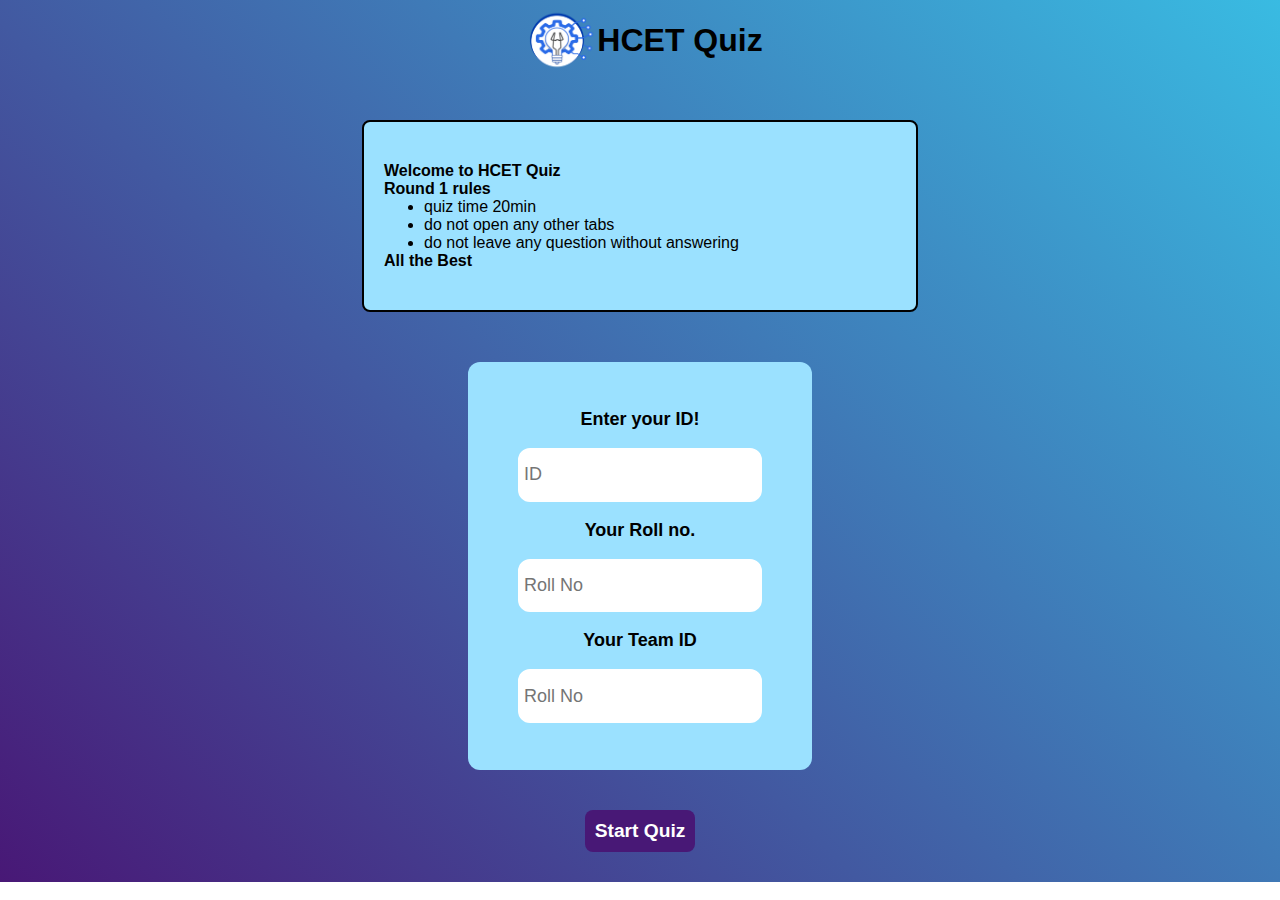
<file: index.html>
<!DOCTYPE html>
<html lang="en">
<head>
    <link rel="stylesheet" href="./styles.css">
    
    <title>HCET Quiz</title>
</head>
<body>
    <div class="titleMenu">
        <div style="display: flex;flex-direction: row;align-items: center;">
            <img src="./LOGO_model-2 png.png" alt="logo" style="width:80px;height: 80px; object-fit: contain;">
            <h1 class="header">
                HCET Quiz
            </h1>
        </div>
        <div class="note">
           <p>Welcome to HCET Quiz</p>
           <p>Round 1 rules</p>
           <ul class="expand ">
            <li>quiz time 20min</li>
            <li>do not open any other tabs</li>
            <li>do not leave any question without answering</li>
           </ul>
           <p>All the Best</p>
        </div>
        <div class="logInForm">
            <label for="userId">Enter your ID!</label>
            <br>
            <div class="dropdown">
                <input type="text" id="userId" placeholder="ID" required onkeyup="filterFunction(this)">
                <div class="dropdown-content">
                 <span onclick="placeValue(0)">Raghava</span>
                 <span onclick="placeValue(1)">Ravi</span>
                 <span onclick="placeValue(2)">Me</span>
                </div>
              </div>
            <br>
            <label for="userRoll">Your Roll no.</label>
            <br>
            <div class="dropdown">
                <input type="text" id="userRoll" placeholder="Roll No" required>
            </div><br>
            <label for="teamNo">Your Team ID</label>
            <br>
            <div class="dropdown">
                <input type="text" id="teamNo" placeholder="Roll No" required>
            </div>
            
        </div>
        <div class="exammenu">
            <button onclick="showStart()">Start Quiz</button>
        </div>
        <!-- <img src="./LOGO_model-2 png.png" alt="logo" class="bgLogo">-->
        <dialog id="startDialog">
            <button class="x" onclick="{startDialog.close();}">X</button>
            <h2>Start?</h2>
            <div>
            <p>Before you start </p>
            <p>Please Check the details you provided</p>
            <p>You will have 20min to finish this test</p>
            <p>The test should be done in fullscreen mode</p>
            <a href="./quiz_exam.html"><button id="examStart" class="startButton">Start</button></a>
            </div>
        </dialog>
    </div>
    
      <script src="./index-script.js"></script>
</body>
</html>
</file>
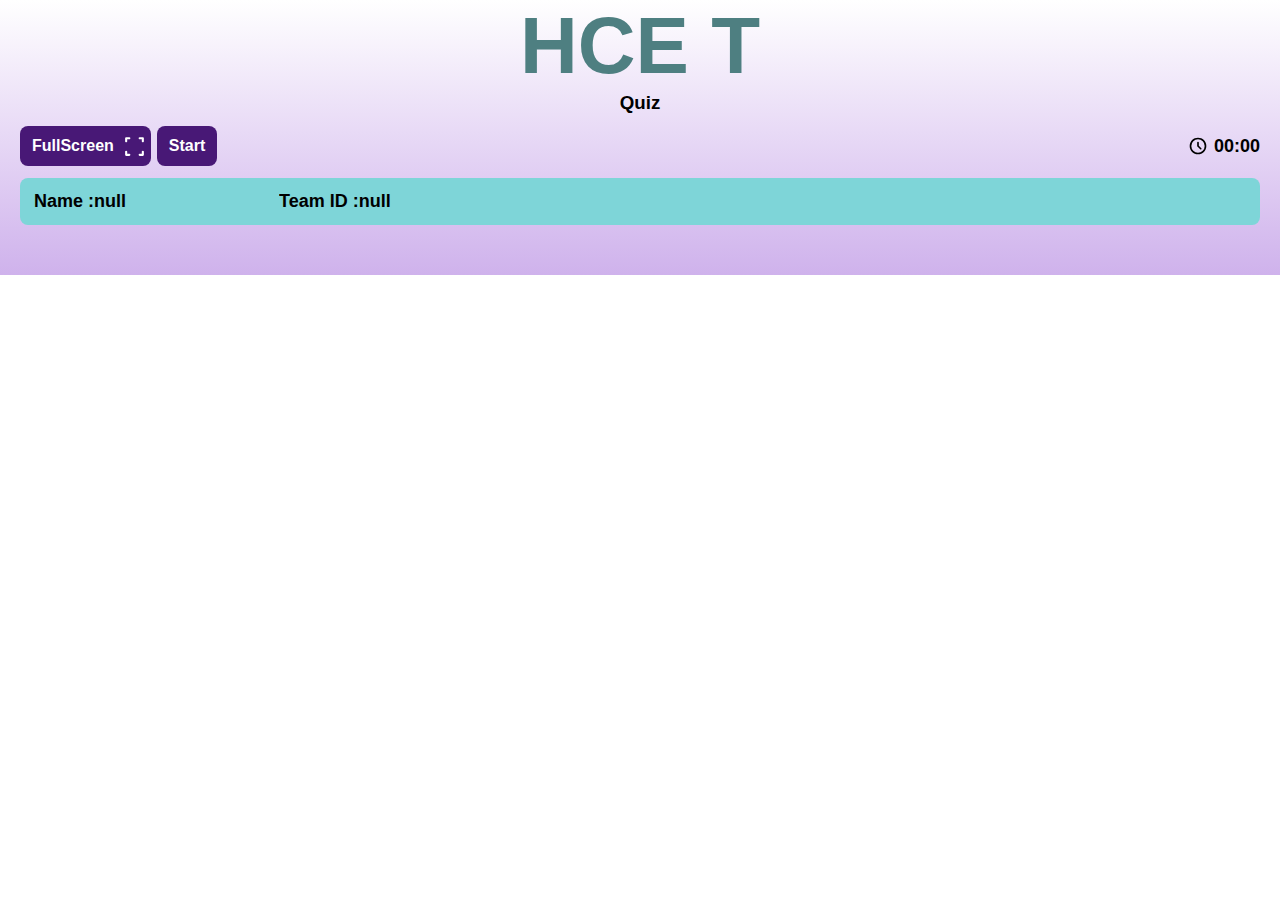
<file: quiz_exam.html>
<!DOCTYPE html>
<html lang="en">
<head>
    <link rel="stylesheet" href="./styles.css">
    <title>HCET Quiz</title>
</head>
<body style="width:100%;height:100%; 
background: linear-gradient(white, rgb(207, 178, 236));   background-repeat: no-repeat;">
    <div class="header">
        <h1>H<p>indu</p>C<p>ollege of </p>E<p>ngineering</p> <p>and </p>T<p>echnology</p>
        </h1>
        <h3 >Quiz</h3>
    </div>
    <div class="buttonContainer">
        <div class="mixedContent">
            <div class="fullButton" id="full" onclick="HideToolbar(this)">
                <p>FullScreen  </p><img 
                src="./fullscreen_.svg" 
                alt="full screen Icon"
                height="25px"
                width="25px"/></div>
            <div class="fullButton" onclick="loadForm(this);"><p>Start</p>
            </div>
        </div>
        <div class="mixedContent">
            <img src="./schedule_timer.svg" alt="Timer Icon" height="20px" width="20px"/>
            <p id="timer">00:00</p>
        </div>
        </div>
    </div>
    <div class="examView">
        <form id="quizForm" method="post" action="https://script.google.com/macros/s/AKfycbzuZngmD23Y1_GQaIDGm9jGYKp3Mph3xHvOadDapxASYp_IXdORYmsYYclrEqoIVtz-/exec">
            
            
        </form> 
        <div class="form-example">
            <button id="SubmitButton" onclick="checkSubmit(this)">Submit</button>
        </div>

    </div>
    <dialog id="myDialog">
        <h2>Alert!</h2>
        <p>Quiz should be answered in Full screen only</p>
        <div class="dialogBoxButton">
            <button onclick="{myDialog.close();}">Close</button>
        </div>
    </dialog>
      <dialog id="SubmitDialog">
        <h2>Alert!</h2>
        <p>Are you Sure to Submit</p>
        <div class="YesorNo">
            <button onclick="SubmitForm()">Yes</button>
            <button onclick="closeDialog()">No</button></div>
      </dialog>
    <div id="rightClickMenu" class="right-click" 
    style="display:none;padding:4px">
<p style="font-size: 10px;font-weight:500;">
    right click is disabled
</p></div>
<script src="./quiz-script.js"></script>
</body>
</html>
</file>
<file: styles.css>
*{
    font-family:"Segoe UI", Tahoma, Geneva, Verdana, sans-serif;
    margin: 0;
}
.titleMenu{
    width: 100%;
    height: 100%;
    background:linear-gradient(45deg,rgb(72, 24, 118),rgb(57, 187, 226) );
    display: flex;
    flex-direction: column;
    align-items: center;
    justify-content: center;
}
.header{
    text-align: center;
    transition :width 2s;
    p{
        color: #000000;
        display: none;
        font-size: medium;
        animation: gow 0.5s ease-in-out;   
    }
   
    
}

@keyframes gow {
0%{
    transform: scaleY(0);
}
100%{
    transform: scaleY(1);
    
}
}

    
.header>h1{
    display: inline-block;
    color: rgb(78, 127, 129);
    font-size: 5em; 
}

.header>h1:hover>p{
    display: inline-block;
}



.note{
    width: 40%;
    height: 100%;
    padding: 40px 20px;
    margin: 40px 0px;
    border: 2px solid black;
    border-radius: 8px;
    background: rgb(155, 225, 255);
    transition: all ease-in-out 0.7s;
}
.note:hover{
    border: 2px solid rgb(50, 118, 128);
    border-radius: 18px;
}

.note>p{
    font-weight: 800;
    width: 100%;
    /*animation: rule 8s infinite;*/
}
  
@keyframes rule {
    0%{
        transform: translateY(0px);
    }
    25%{
        color: white;
        transform: translateY(-8px);
    }

    50%{
        color: black;
        transform: translateY(8px);
    }
    100%{
        transform: translateY(0px);
    }
}

.logInForm{
    width: 20rem;
    height: 24rem;
    padding: 12px;
    margin: 10px;
    
    display: flex;
    flex-direction: column;
    justify-content: center;
    align-items: center;
    
    border-radius: 12px;
    background: rgb(155, 225, 255);
    transition: all ease-in-out 0.5s;
    label{
        font-size: large;
        font-weight:bolder;
    }
    
}

.logInForm:hover{
    box-shadow:rgb(72, 24, 118)  0px 12px 20px;
    translate: 0px -4px;
}

.fullButton {
    display: flex;
    flex-direction: row;
    align-items: center;
    justify-content: center;
    width: auto;
    height:2em;
    font-weight: bold;
    color: white;
    background-color:rgb(72, 24, 118);
    border-radius: 8px;
    border: none;
    padding: 4px ;
    cursor: pointer;
}

.fullButton:hover{
    background-color:blueviolet;
}

.buttonContainer{
    display: flex;
    flex-direction: row;
    justify-content: space-between;
    align-items: center;
    padding:12px 20px 12px 20px;
    position: sticky;
    top: 0;
}

.blur{
    color: transparent;
    text-shadow: 0 0 8px #000;
}

.fullButton>p{
    padding:0px 8px;
}
.mixedContent{
    display: flex;
    flex-direction: row;
    align-items: center;
    justify-content: flex-end;
    gap: 6px;
}

#timer{
    display: inline-block;
    font-weight: bold;
    font-size: large;
    
}

.exammenu{
    display: flex;
    width: 100%;
    justify-content: center;
    align-items: center;
    padding: 30px 0px;
}
#UserId,#UserName{
    background: none;
    border: none;
    font-size: large;
    font-weight: bold;
}

#UserId:disabled, #UserName:disabled{
    color: #000000;
}

.exammenu>button{
    font-weight: bold;
    font-size: larger;
    color: white;
    background-color:rgb(72, 24, 118);
    border-radius: 8px;
    border:none;
    padding: 10px ;
    cursor: pointer;
}
.examView{
    -webkit-user-select: none;
    -moz-user-select: none;
    -ms-user-select: none;
    user-select: none;
}

.examView{
    background-color:rgb(126, 213, 216);
    padding: 12px;
    margin: 0px 20px;
    margin-bottom: 50px;
    border-radius: 8px;
}
.dropdown {
  position: relative;
  width: 70%;
  display: flex;
  flex-direction: column;
  align-items: center;
  input{
    height: 2.6rem;
    border: white solid 2px;
    border-radius: 12px;
    padding: 4px;
    font-size: 18px;
}
input[type=text]:focus{
    outline-width: 0;
    border: rgb(72, 24, 118) solid 2px;
}
}
.dropdown-content {
    align-self:last baseline;
    top: 3rem;
    display: none;
    position: absolute;
    background-color: #f9f9f9;
    width: 100%;
    box-shadow: 0px 8px 16px 0px rgba(0, 0, 0, 0.303);
    z-index: 1;
    border-radius: 6px ;
    overflow: hidden;
  }

.dropdown-content >span {
    color: black;
    padding: 12px 0px;
    padding-left: 16px;
    text-decoration: none;
    display: block;
  }

  .dropdown-content >span:hover{
    background-color: #00000026 ;
  }
  .show{
    display: block;
  }
 

.bgLogo{
    position: absolute;
    top: 100%;
    left: 80%;
    width:400px;
    height: 400px;
    object-fit: contain;
    overflow: hidden;
}

#quizForm p{
    font-weight: bold;
    font-size: 1.3em;
    margin-top: 0;
}

#quizForm > input[type="radio"]{
    margin-right: 10px;
}

#quizForm> label{
    width: 100px; 
}

#quizForm{
    height: auto;
    overflow-y:auto
}

.formDiv{
    padding: 10px 16px;
}


#startDialog{
    top: 50%;
    left: 50%;
    transform: translate(-50%,-50%);
    animation: showStart 0.5s ease-in-out;
    box-shadow: 0 4px 8px 0 rgba(0, 0, 0, 0.2), 0 6px 20px 0 rgba(0, 0, 0, 0.359);
    
    height: 140;
    border: gray 5px;
    border-radius: 12px;
    padding: 20px;
}

#startDialog>div{
    display: flex;
    flex-direction: column;
    align-items: center;
    justify-content: center;
}



.startButton{
    font-weight: bold;
    font-size: larger;
    color: white;
    background-color:rgb(72, 24, 118);
    border-radius: 8px;
    border:none;
    padding: 10px ;
    cursor: pointer;
}

.startButton:hover{
    color: rgb(72, 24, 118);
    background-color:rgb(191, 123, 255);
    border-radius: 8px;
}



@keyframes showStart {
    0%{
      transform: translate(-50%,200%);  
    }
}

.x{
    float: right;
    text-align: center;
    background: none;
    border: none;
    font-weight: bolder;
    font-size: 18px;
}

.x:hover{
    color: rgb(138, 15, 15);
    background-color: none;
    filter: drop-shadow(-1px 6px 6px rgba(139, 14, 14, 0.746));
}

#SubmitButton{
    display: none;
    background: white;
    color: rgb(191, 123, 255);
    border: none;
    border-radius: 12px;
    font-size: larger;
    font-weight: bolder;
    padding: 10px 8px;
}

#myDialog{
    top: 50%;
    left: 50%;
    transform: translate(-50%,-50%);
    box-shadow: 0 4px 8px 0 rgba(0, 0, 0, 0.2), 0 6px 20px 0 rgba(0, 0, 0, 0.359);
    animation: showAlert 1s cubic-bezier(0.43, 0.84, 0.2, 1.31);
    border-radius: 12px;
    border: none;
    padding: 20px;
}

@keyframes showAlert {
    0%{
        transform: translate(-50%,100%);  
      }
  }
  .dialogBoxButton{
    text-align: center;
    padding-top: 8px;
  }
  .dialogBoxButton>button{
        font-size: medium;
        padding: 4px 10px;
        border: 2px solid rgb(235, 135, 135);
        border-radius:10px ;
    }

.right-click{
    position: absolute; 
    text-align: center; 
    background: rgb(222, 147, 147);
    box-shadow: 2px 2px 8px rgb(42, 47, 49);
    border-radius: 4px;
    height: auto;
}

#SubmitDialog{
    top: 50%;
    left: 50%;
    transform: translate(-50%,-50%);
    box-shadow: 0 4px 8px 0 rgba(0, 0, 0, 0.2), 0 6px 20px 0 rgba(0, 0, 0, 0.359);
    width: 300px;
    border: gray 5px;
    border-radius: 12px;
    padding: 20px;
}
.YesorNo{
    display: flex;
    flex-direction: row;
    align-items: center;
    justify-content: space-around;
    padding-top: 10px;
}

.YesorNo>button{
    font-size: large;
    padding: 4px 10px;
    border: 2px solid skyblue;
    border-radius:10px ;
}
.YesorNo>button:hover{
    background-color: rgb(66, 201, 255);
    color: white;
    border: 2px solid rgb(68, 124, 147);
    animation: yesButton 1s infinite;
}

@keyframes yesButton{
    
    50%{
        border: 2px solid  white;
    }
}

.submitCompolete{
    text-align: center;
}
</file>
